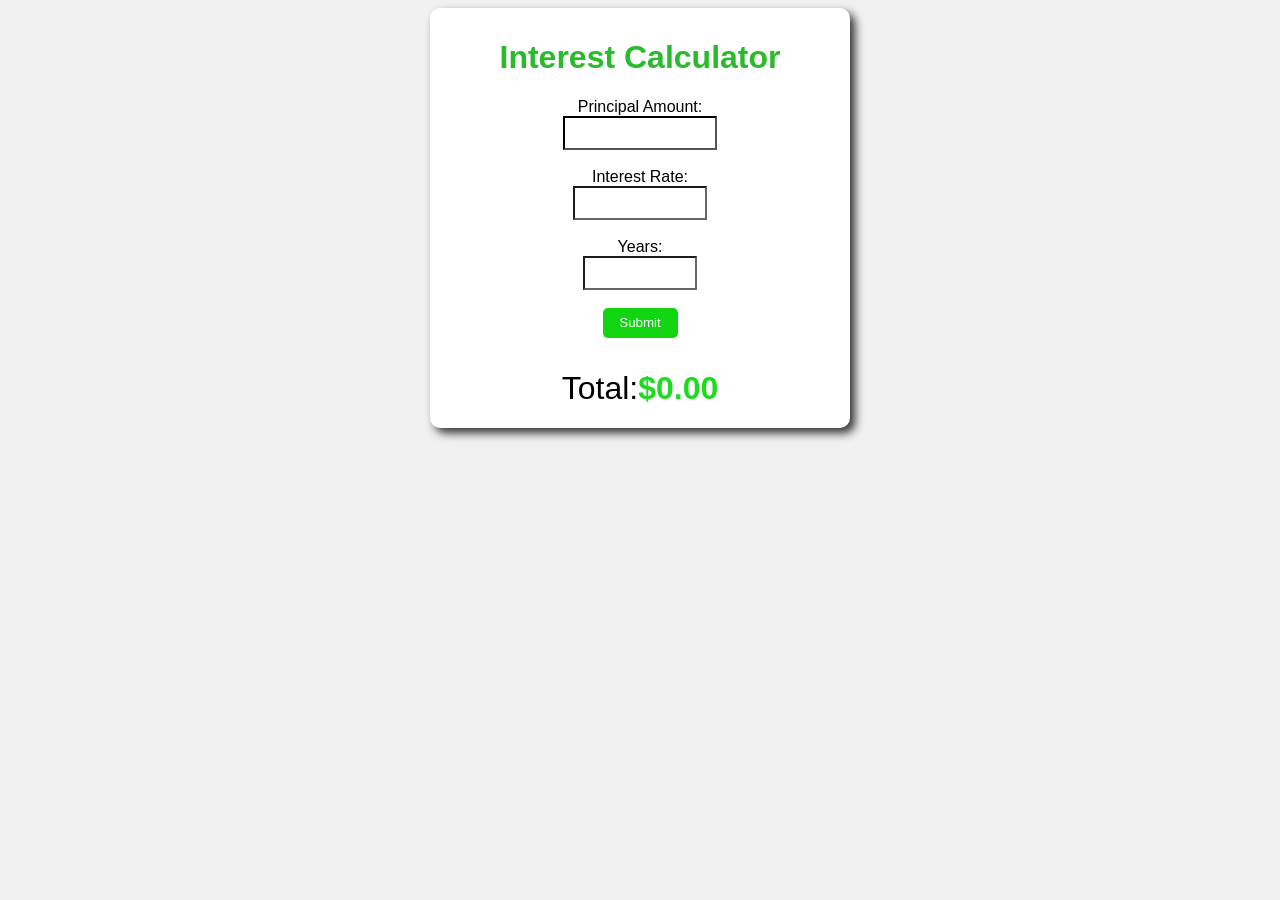
<file: interestCalculator/index.html>
<!DOCTYPE html>
<html lang="en">
<head>
    <meta charset="UTF-8">
    <meta name="viewport" content="width=device-width, initial-scale=1.0">
    <title>Document</title>
    <link rel="stylesheet" href="style.css">
</head>
<body>
    <form>
        <h1>Interest Calculator</h1>
        <label for="principalAmount">Principal Amount:</label><br>
        <input id="principalAmount" type="number"><br><br>
        <label for="interestRate">Interest Rate:</label><br>
        <input id="interestRate" type="number"><br><br>
        <label for="Years">Years:</label><br>
        <input id="Years" type="number"><br><br>
        <button onclick="calculate()" type="button">Submit</button>
        <p id="result">Total:<span id="total-amount">$0.00</span></p>
    </form>

    <script src="script.js"></script>
</body>
</html>
</file>
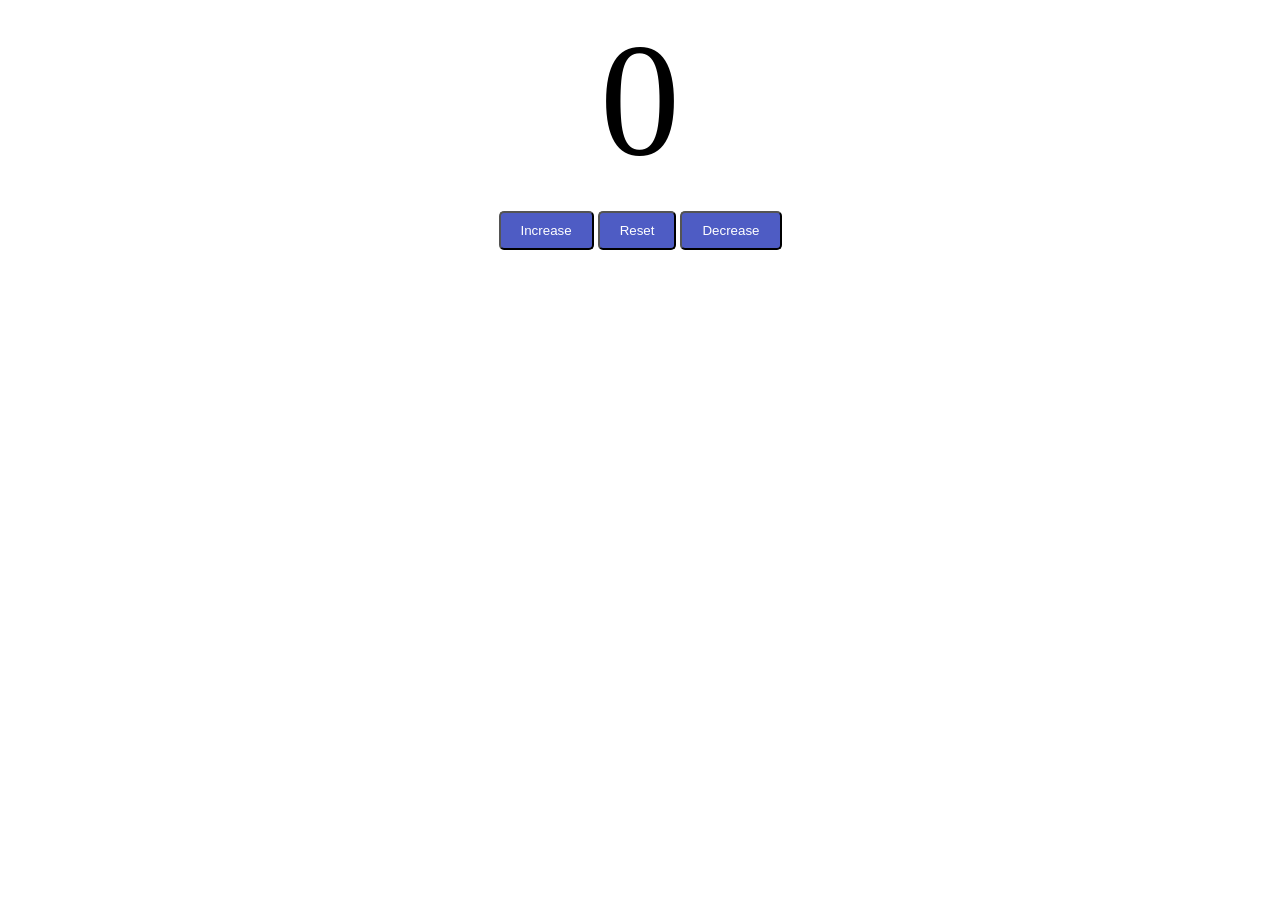
<file: counter/counter.html>
<!DOCTYPE html>
<html lang="en">
<head>
    <meta charset="UTF-8">
    <meta name="viewport" content="width=device-width, initial-scale=1.0">
    <title>Document</title>
    <link rel="stylesheet" href="counter.css">
</head>
<body>
    <label id="container">0</label><br>
    <div id="buttons">
        <button id="increment" class="button">Increase</button>
        <button id="Reset" class="button">Reset</button>
        <button id="decrement" class="button">Decrease</button>
    </div>
    <script src="counter.js"></script>
</body>
</html>
</file>
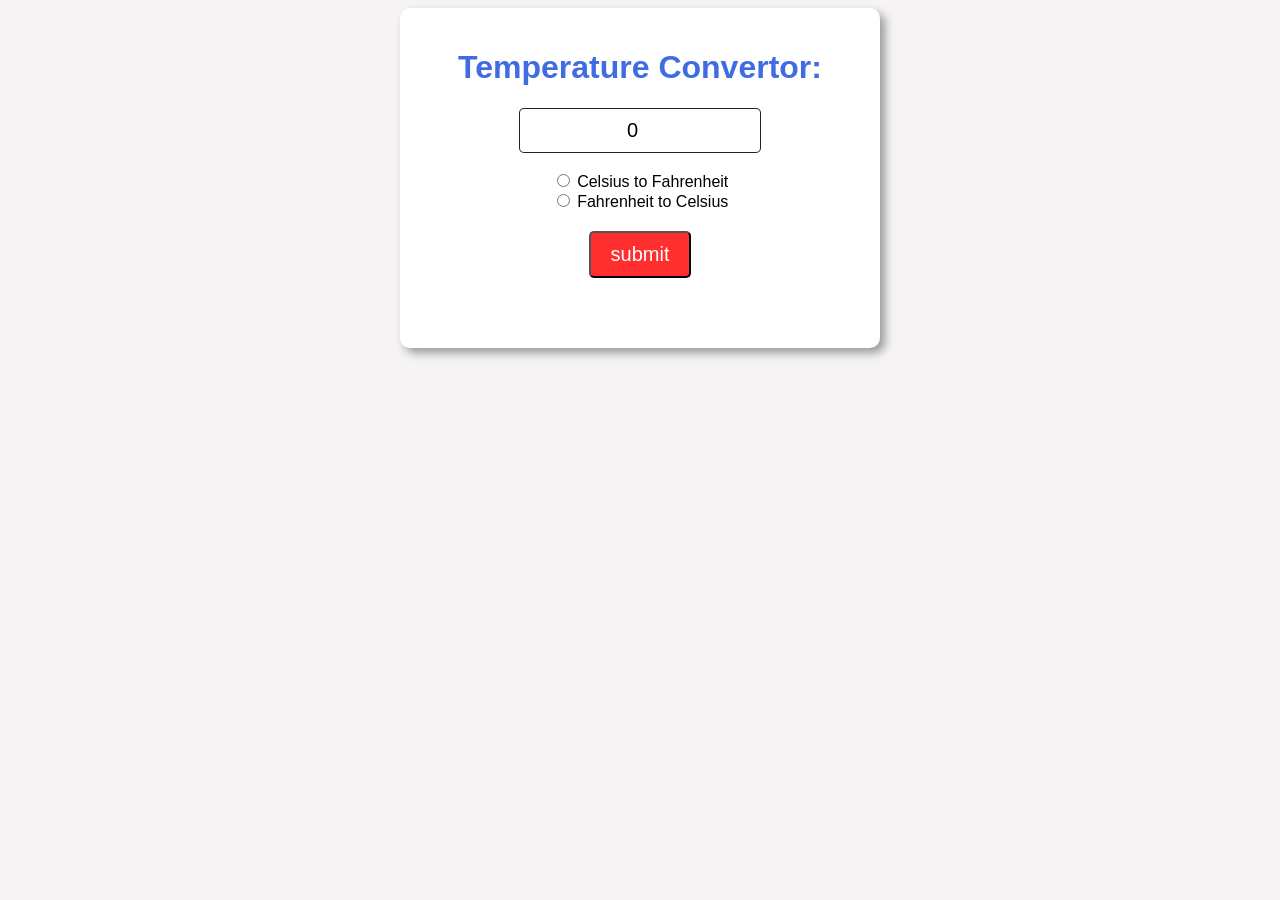
<file: tempConverter/temp.html>
<!DOCTYPE html>
<html lang="en">
<head>
    <meta charset="UTF-8">
    <meta name="viewport" content="width=device-width, initial-scale=1.0">
    <title>Document</title>
    <link rel="stylesheet" href="temp.css">
</head>
<body>
    <form>
        <h1>Temperature Convertor:</h1>
        <input type="number" value="0" id="textbox"><br><br>
        <input type="radio" id="toFarenheit" name="unit">
        <label for="toFarenheit">Celsius to Fahrenheit</label><br>
        <input type="radio" id="toCelsius" name="unit">
        <label for="toCelsius">Fahrenheit to Celsius</label><br>
        <button type="button" onclick="convert()">submit</button>
        <p id="mytext"></p>

    </form>
    <script src="temp.js"></script>
</body>
</html>
</file>
<file: interestCalculator/style.css>
body{
    text-align : center;
    background-color: rgb(241, 241, 241);
}

h1{
    color: rgb(41, 187, 41);
}

form{
    font-family: Arial, Helvetica, sans-serif;
    height: 400px;
    width: 400px;
    text-align: center;
    background-color: white;
    border-radius: 10px;
    padding: 10px;
    margin:auto;
    box-shadow: 5px 5px 10px rgb(50, 49, 49);
}


#principalAmount{
    font-size: 20px;
    height: 20px;
    width:140px;
    border-color: rgb(0, 0, 0);
    padding: 5px;
    text-align: center;
}

#interestRate{
    font-size: 20px;
    height: 20px;
    width:120px;
    border-color: rgba(0, 0, 0, 0.887);
    padding: 5px;
    text-align: center;
}

#Years{
    font-size: 20px;
    height: 20px;
    width: 100px;
    border-color: rgba(0, 0, 0, 0.887);
    padding: 5px;
    text-align: center;
}

button{
    height: 30px;
    width:75px;
    border-radius: 5px;
    padding: 5px;
    background-color: rgb(18, 213, 18);
    color: white;
    border: none;
    cursor: pointer;
}

button:hover{
    background-color: rgb(35, 197, 35);
}

#result{
    font-size: 2em;
}

#total-amount{
    color: rgb(31, 219, 31);
    font-weight: bold;
}
</file>
<file: counter/counter.css>
#container{
    display:block;
    text-align: center;
    font-size: 10em;
}
 
#buttons{
    text-align: center;
}

.button{
    padding: 10px 20px;
    color: white;
    background-color: rgb(78, 92, 196);
    border-radius: 5px;
}

.button:hover{
    background-color:rgb(181, 181, 235);
}
</file>
<file: tempConverter/temp.css>
body{
    font-family:Arial, Helvetica, sans-serif;
    background-color:rgb(245, 243, 243);
}

h1{
    color:#3f6be3;
}

form{
    background-color:white;
    text-align:center;
    width:440px;
    height:300px;
    padding:20px;
    margin:auto;
    border-radius:10px;
    box-shadow: 5px 5px 10px rgba(0, 0, 0, 0.373);
}

#textbox{
    width:50%;
    text-align:center;
    padding:10px;
    font-size:20px;
    border-radius:5px;
    border:1px solid rgba(0, 0, 0, 0.866)
}

button{
    margin-top:20px;
    padding:10px 20px;
    font-size:20px;
    border-radius:5px;
    background-color:rgba(255, 0, 0, 0.814);
    color:white;
}

button:hover{
    background-color:rgba(255, 0, 0, 0.623);
}

#mytext{
    font-size:20px;
    font-weight:bold;
}
</file>
